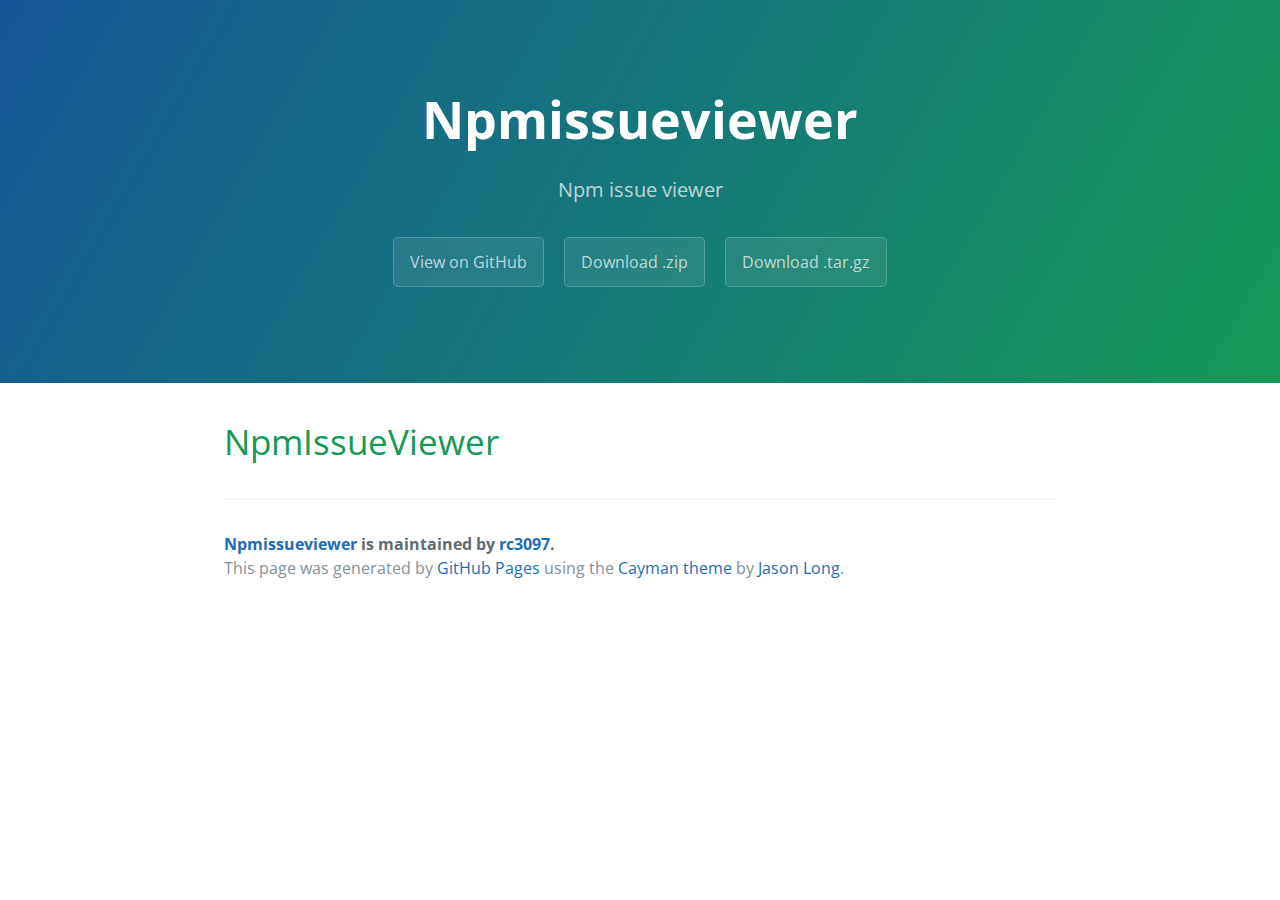
<file: index.html>
<!DOCTYPE html>
<html lang="en-us">
  <head>
    <meta charset="UTF-8">
    <title>Npmissueviewer by rc3097</title>
    <meta name="viewport" content="width=device-width, initial-scale=1">
    <link rel="stylesheet" type="text/css" href="stylesheets/normalize.css" media="screen">
    <link href='https://fonts.googleapis.com/css?family=Open+Sans:400,700' rel='stylesheet' type='text/css'>
    <link rel="stylesheet" type="text/css" href="stylesheets/stylesheet.css" media="screen">
    <link rel="stylesheet" type="text/css" href="stylesheets/github-light.css" media="screen">
  </head>
  <body>
    <section class="page-header">
      <h1 class="project-name">Npmissueviewer</h1>
      <h2 class="project-tagline">Npm issue viewer</h2>
      <a href="https://github.com/rc3097/NpmIssueViewer" class="btn">View on GitHub</a>
      <a href="https://github.com/rc3097/NpmIssueViewer/zipball/master" class="btn">Download .zip</a>
      <a href="https://github.com/rc3097/NpmIssueViewer/tarball/master" class="btn">Download .tar.gz</a>
    </section>

    <section class="main-content">
      <h1>
<a id="npmissueviewer" class="anchor" href="#npmissueviewer" aria-hidden="true"><span aria-hidden="true" class="octicon octicon-link"></span></a>NpmIssueViewer</h1>

      <footer class="site-footer">
        <span class="site-footer-owner"><a href="https://github.com/rc3097/NpmIssueViewer">Npmissueviewer</a> is maintained by <a href="https://github.com/rc3097">rc3097</a>.</span>

        <span class="site-footer-credits">This page was generated by <a href="https://pages.github.com">GitHub Pages</a> using the <a href="https://github.com/jasonlong/cayman-theme">Cayman theme</a> by <a href="https://twitter.com/jasonlong">Jason Long</a>.</span>
      </footer>

    </section>

  
  </body>
</html>
</file>
<file: stylesheets/stylesheet.css>
* {
  box-sizing: border-box; }

body {
  padding: 0;
  margin: 0;
  font-family: "Open Sans", "Helvetica Neue", Helvetica, Arial, sans-serif;
  font-size: 16px;
  line-height: 1.5;
  color: #606c71; }

a {
  color: #1e6bb8;
  text-decoration: none; }
  a:hover {
    text-decoration: underline; }

.btn {
  display: inline-block;
  margin-bottom: 1rem;
  color: rgba(255, 255, 255, 0.7);
  background-color: rgba(255, 255, 255, 0.08);
  border-color: rgba(255, 255, 255, 0.2);
  border-style: solid;
  border-width: 1px;
  border-radius: 0.3rem;
  transition: color 0.2s, background-color 0.2s, border-color 0.2s; }
  .btn + .btn {
    margin-left: 1rem; }

.btn:hover {
  color: rgba(255, 255, 255, 0.8);
  text-decoration: none;
  background-color: rgba(255, 255, 255, 0.2);
  border-color: rgba(255, 255, 255, 0.3); }

@media screen and (min-width: 64em) {
  .btn {
    padding: 0.75rem 1rem; } }

@media screen and (min-width: 42em) and (max-width: 64em) {
  .btn {
    padding: 0.6rem 0.9rem;
    font-size: 0.9rem; } }

@media screen and (max-width: 42em) {
  .btn {
    display: block;
    width: 100%;
    padding: 0.75rem;
    font-size: 0.9rem; }
    .btn + .btn {
      margin-top: 1rem;
      margin-left: 0; } }

.page-header {
  color: #fff;
  text-align: center;
  background-color: #159957;
  background-image: linear-gradient(120deg, #155799, #159957); }

@media screen and (min-width: 64em) {
  .page-header {
    padding: 5rem 6rem; } }

@media screen and (min-width: 42em) and (max-width: 64em) {
  .page-header {
    padding: 3rem 4rem; } }

@media screen and (max-width: 42em) {
  .page-header {
    padding: 2rem 1rem; } }

.project-name {
  margin-top: 0;
  margin-bottom: 0.1rem; }

@media screen and (min-width: 64em) {
  .project-name {
    font-size: 3.25rem; } }

@media screen and (min-width: 42em) and (max-width: 64em) {
  .project-name {
    font-size: 2.25rem; } }

@media screen and (max-width: 42em) {
  .project-name {
    font-size: 1.75rem; } }

.project-tagline {
  margin-bottom: 2rem;
  font-weight: normal;
  opacity: 0.7; }

@media screen and (min-width: 64em) {
  .project-tagline {
    font-size: 1.25rem; } }

@media screen and (min-width: 42em) and (max-width: 64em) {
  .project-tagline {
    font-size: 1.15rem; } }

@media screen and (max-width: 42em) {
  .project-tagline {
    font-size: 1rem; } }

.main-content :first-child {
  margin-top: 0; }
.main-content img {
  max-width: 100%; }
.main-content h1, .main-content h2, .main-content h3, .main-content h4, .main-content h5, .main-content h6 {
  margin-top: 2rem;
  margin-bottom: 1rem;
  font-weight: normal;
  color: #159957; }
.main-content p {
  margin-bottom: 1em; }
.main-content code {
  padding: 2px 4px;
  font-family: Consolas, "Liberation Mono", Menlo, Courier, monospace;
  font-size: 0.9rem;
  color: #383e41;
  background-color: #f3f6fa;
  border-radius: 0.3rem; }
.main-content pre {
  padding: 0.8rem;
  margin-top: 0;
  margin-bottom: 1rem;
  font: 1rem Consolas, "Liberation Mono", Menlo, Courier, monospace;
  color: #567482;
  word-wrap: normal;
  background-color: #f3f6fa;
  border: solid 1px #dce6f0;
  border-radius: 0.3rem; }
  .main-content pre > code {
    padding: 0;
    margin: 0;
    font-size: 0.9rem;
    color: #567482;
    word-break: normal;
    white-space: pre;
    background: transparent;
    border: 0; }
.main-content .highlight {
  margin-bottom: 1rem; }
  .main-content .highlight pre {
    margin-bottom: 0;
    word-break: normal; }
.main-content .highlight pre, .main-content pre {
  padding: 0.8rem;
  overflow: auto;
  font-size: 0.9rem;
  line-height: 1.45;
  border-radius: 0.3rem; }
.main-content pre code, .main-content pre tt {
  display: inline;
  max-width: initial;
  padding: 0;
  margin: 0;
  overflow: initial;
  line-height: inherit;
  word-wrap: normal;
  background-color: transparent;
  border: 0; }
  .main-content pre code:before, .main-content pre code:after, .main-content pre tt:before, .main-content pre tt:after {
    content: normal; }
.main-content ul, .main-content ol {
  margin-top: 0; }
.main-content blockquote {
  padding: 0 1rem;
  margin-left: 0;
  color: #819198;
  border-left: 0.3rem solid #dce6f0; }
  .main-content blockquote > :first-child {
    margin-top: 0; }
  .main-content blockquote > :last-child {
    margin-bottom: 0; }
.main-content table {
  display: block;
  width: 100%;
  overflow: auto;
  word-break: normal;
  word-break: keep-all; }
  .main-content table th {
    font-weight: bold; }
  .main-content table th, .main-content table td {
    padding: 0.5rem 1rem;
    border: 1px solid #e9ebec; }
.main-content dl {
  padding: 0; }
  .main-content dl dt {
    padding: 0;
    margin-top: 1rem;
    font-size: 1rem;
    font-weight: bold; }
  .main-content dl dd {
    padding: 0;
    margin-bottom: 1rem; }
.main-content hr {
  height: 2px;
  padding: 0;
  margin: 1rem 0;
  background-color: #eff0f1;
  border: 0; }

@media screen and (min-width: 64em) {
  .main-content {
    max-width: 64rem;
    padding: 2rem 6rem;
    margin: 0 auto;
    font-size: 1.1rem; } }

@media screen and (min-width: 42em) and (max-width: 64em) {
  .main-content {
    padding: 2rem 4rem;
    font-size: 1.1rem; } }

@media screen and (max-width: 42em) {
  .main-content {
    padding: 2rem 1rem;
    font-size: 1rem; } }

.site-footer {
  padding-top: 2rem;
  margin-top: 2rem;
  border-top: solid 1px #eff0f1; }

.site-footer-owner {
  display: block;
  font-weight: bold; }

.site-footer-credits {
  color: #819198; }

@media screen and (min-width: 64em) {
  .site-footer {
    font-size: 1rem; } }

@media screen and (min-width: 42em) and (max-width: 64em) {
  .site-footer {
    font-size: 1rem; } }

@media screen and (max-width: 42em) {
  .site-footer {
    font-size: 0.9rem; } }
</file>
<file: stylesheets/github-light.css>
/*
The MIT License (MIT)

Copyright (c) 2015 GitHub, Inc.

Permission is hereby granted, free of charge, to any person obtaining a copy
of this software and associated documentation files (the "Software"), to deal
in the Software without restriction, including without limitation the rights
to use, copy, modify, merge, publish, distribute, sublicense, and/or sell
copies of the Software, and to permit persons to whom the Software is
furnished to do so, subject to the following conditions:

The above copyright notice and this permission notice shall be included in all
copies or substantial portions of the Software.

THE SOFTWARE IS PROVIDED "AS IS", WITHOUT WARRANTY OF ANY KIND, EXPRESS OR
IMPLIED, INCLUDING BUT NOT LIMITED TO THE WARRANTIES OF MERCHANTABILITY,
FITNESS FOR A PARTICULAR PURPOSE AND NONINFRINGEMENT. IN NO EVENT SHALL THE
AUTHORS OR COPYRIGHT HOLDERS BE LIABLE FOR ANY CLAIM, DAMAGES OR OTHER
LIABILITY, WHETHER IN AN ACTION OF CONTRACT, TORT OR OTHERWISE, ARISING FROM,
OUT OF OR IN CONNECTION WITH THE SOFTWARE OR THE USE OR OTHER DEALINGS IN THE
SOFTWARE.

*/

.pl-c /* comment */ {
  color: #969896;
}

.pl-c1      /* constant, markup.raw, meta.diff.header, meta.module-reference, meta.property-name, support, support.constant, support.variable, variable.other.constant */,
.pl-s .pl-v /* string variable */ {
  color: #0086b3;
}

.pl-e  /* entity */,
.pl-en /* entity.name */ {
  color: #795da3;
}

.pl-s .pl-s1 /* string source */,
.pl-smi      /* storage.modifier.import, storage.modifier.package, storage.type.java, variable.other, variable.parameter.function */ {
  color: #333;
}

.pl-ent /* entity.name.tag */ {
  color: #63a35c;
}

.pl-k /* keyword, storage, storage.type */ {
  color: #a71d5d;
}

.pl-pds              /* punctuation.definition.string, string.regexp.character-class */,
.pl-s                /* string */,
.pl-s .pl-pse .pl-s1 /* string punctuation.section.embedded source */,
.pl-sr               /* string.regexp */,
.pl-sr .pl-cce       /* string.regexp constant.character.escape */,
.pl-sr .pl-sra       /* string.regexp string.regexp.arbitrary-repitition */,
.pl-sr .pl-sre       /* string.regexp source.ruby.embedded */ {
  color: #183691;
}

.pl-v /* variable */ {
  color: #ed6a43;
}

.pl-id /* invalid.deprecated */ {
  color: #b52a1d;
}

.pl-ii /* invalid.illegal */ {
  background-color: #b52a1d;
  color: #f8f8f8;
}

.pl-sr .pl-cce /* string.regexp constant.character.escape */ {
  color: #63a35c;
  font-weight: bold;
}

.pl-ml /* markup.list */ {
  color: #693a17;
}

.pl-mh        /* markup.heading */,
.pl-mh .pl-en /* markup.heading entity.name */,
.pl-ms        /* meta.separator */ {
  color: #1d3e81;
  font-weight: bold;
}

.pl-mq /* markup.quote */ {
  color: #008080;
}

.pl-mi /* markup.italic */ {
  color: #333;
  font-style: italic;
}

.pl-mb /* markup.bold */ {
  color: #333;
  font-weight: bold;
}

.pl-md /* markup.deleted, meta.diff.header.from-file */ {
  background-color: #ffecec;
  color: #bd2c00;
}

.pl-mi1 /* markup.inserted, meta.diff.header.to-file */ {
  background-color: #eaffea;
  color: #55a532;
}

.pl-mdr /* meta.diff.range */ {
  color: #795da3;
  font-weight: bold;
}

.pl-mo /* meta.output */ {
  color: #1d3e81;
}
</file>
